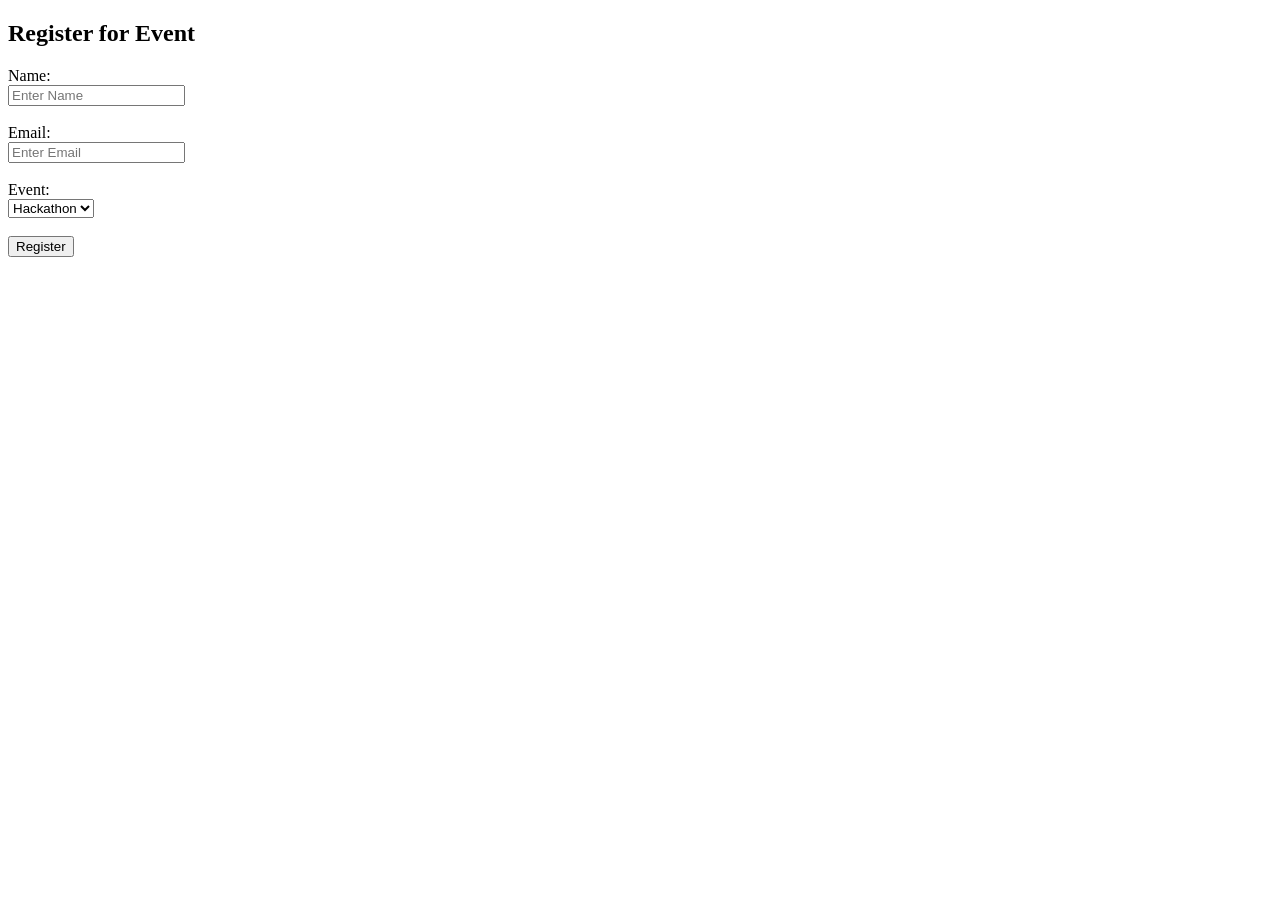
<file: templates/index.html>
<!DOCTYPE html>
<html lang="en">
<head>
    <meta charset="UTF-8">
    <title>Event Registration</title>
</head>
<body>
    <h2>Register for Event</h2>

    <!-- ⚠ Form action MUST point to Render backend + /register -->
    <form action="https://my-project-uknj.onrender.com/register" method="POST">
        <label>Name:</label><br>
        <input type="text" name="name" placeholder="Enter Name" required><br><br>

        <label>Email:</label><br>
        <input type="email" name="email" placeholder="Enter Email" required><br><br>

        <label>Event:</label><br>
        <select name="event" required>
            <option>Hackathon</option>
            <option>Workshop</option>
            <option>Seminar</option>
        </select><br><br>

        <button type="submit">Register</button>
    </form>
</body>
</html>
</file>
